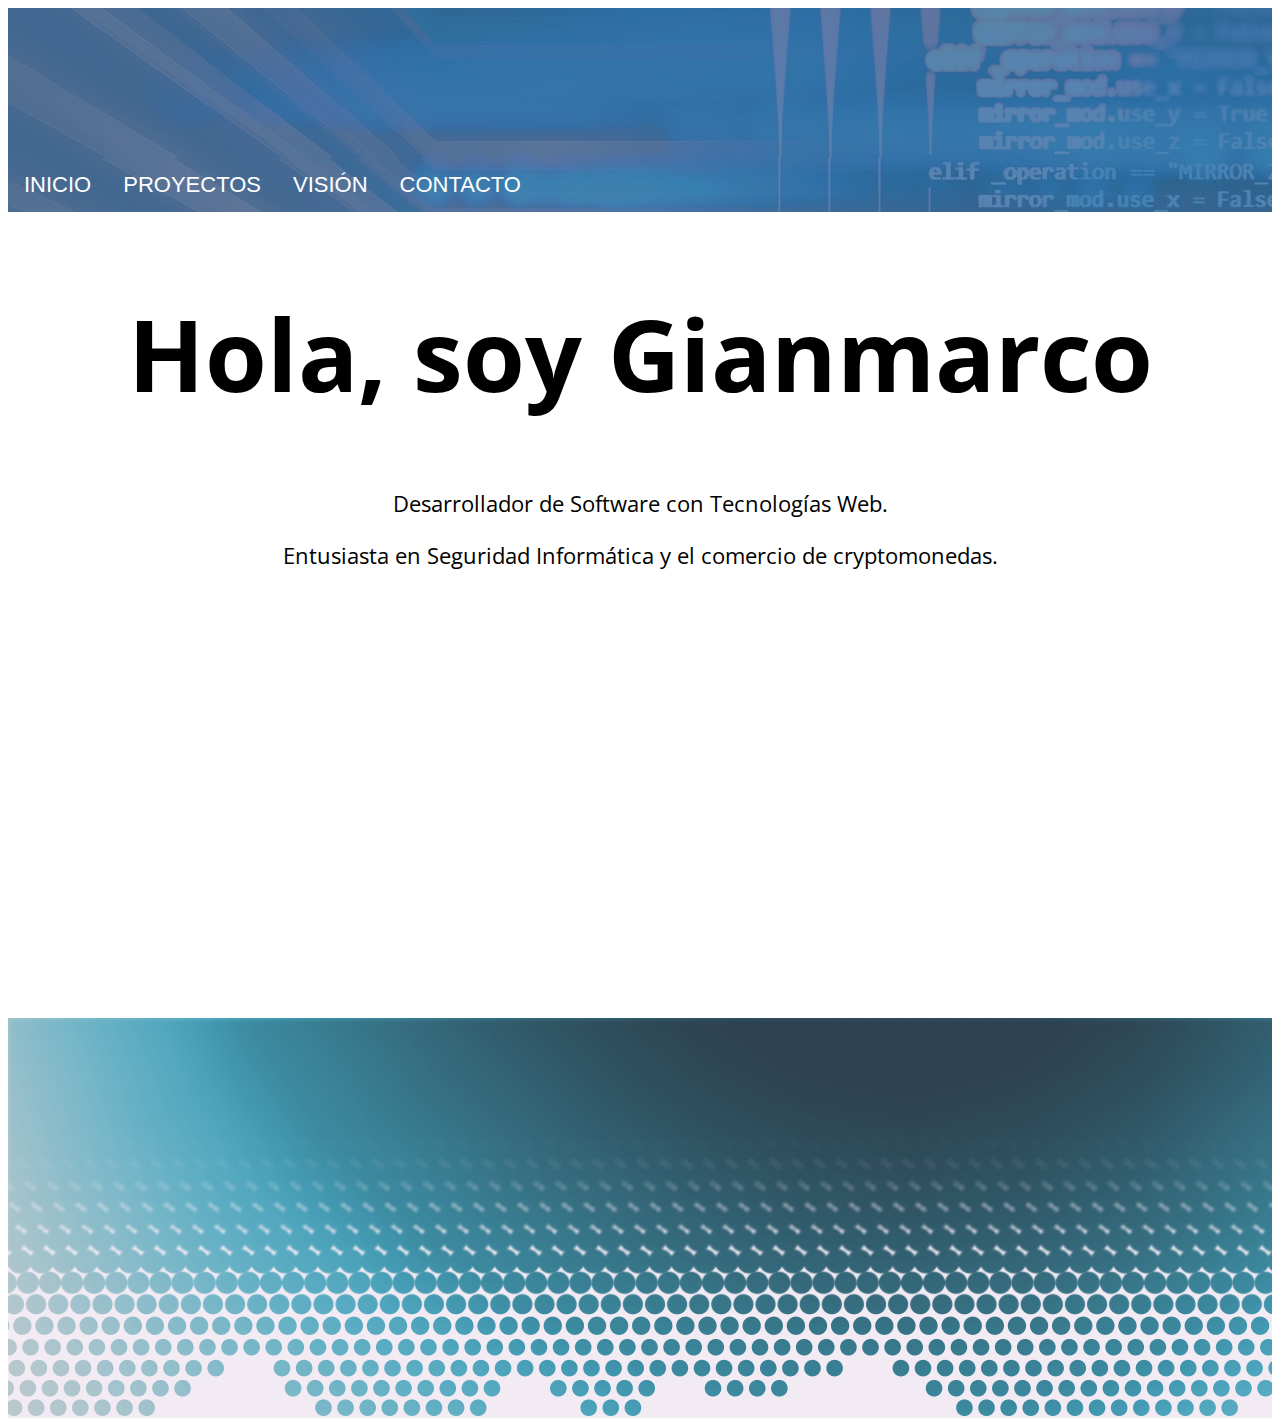
<file: public_html/index.html>
<!DOCTYPE html>
<html>
    <head>
        <!--NUEVA FUENTE-->
        <link href='https://fonts.googleapis.com/css?family=Open Sans' rel='stylesheet'>
        <!--CSS-->
        <link href="estilos/styles.css" rel="stylesheet" type="text/css"/>
        <!--JAVASCRIPT-->
        <script>
            /*$prueba = "JavaScript";
            document.writeln($prueba)*/
        </script>
        <!--RESPONSIVE-->
        <meta name="viewport" content="width=device-width, initial-scale=1.0">
        
        <title>Portafolio</title>
        <meta charset="UTF-8">       
    </head>
    <body>
        <div class="main">  
            <div id="header"></div>
            <div id="navigation_bar">
                <ul>
                    <li><a href="index.html">INICIO</a></li>
                    <li class="dropdown">
                        <a href="javascript:void(0)" class="dropbtn">PROYECTOS</a>
                        <div class="dropdown-content">
                            <a>Programación</a>
                            <a href="Mechatronic.html">Mecatrónica</a>
                            <a>Seguridad Informática</a>
                            <a>Comercio</a>
                        </div>
                    </li>
                    <li><a href="vision.html">VISIÓN</a></li>
                    <li><a href="contacto.html">CONTACTO</a></li>
                </ul>
              </div>
            <div class="content">
                <h1>Hola, soy Gianmarco</h1>
                <p>Desarrollador de Software con Tecnologías Web.</p>
                <p>Entusiasta en Seguridad Informática y el comercio de cryptomonedas.</p>
            </div>
            <div id="footer"></div>
        </div>
    </body>
</html>
</file>
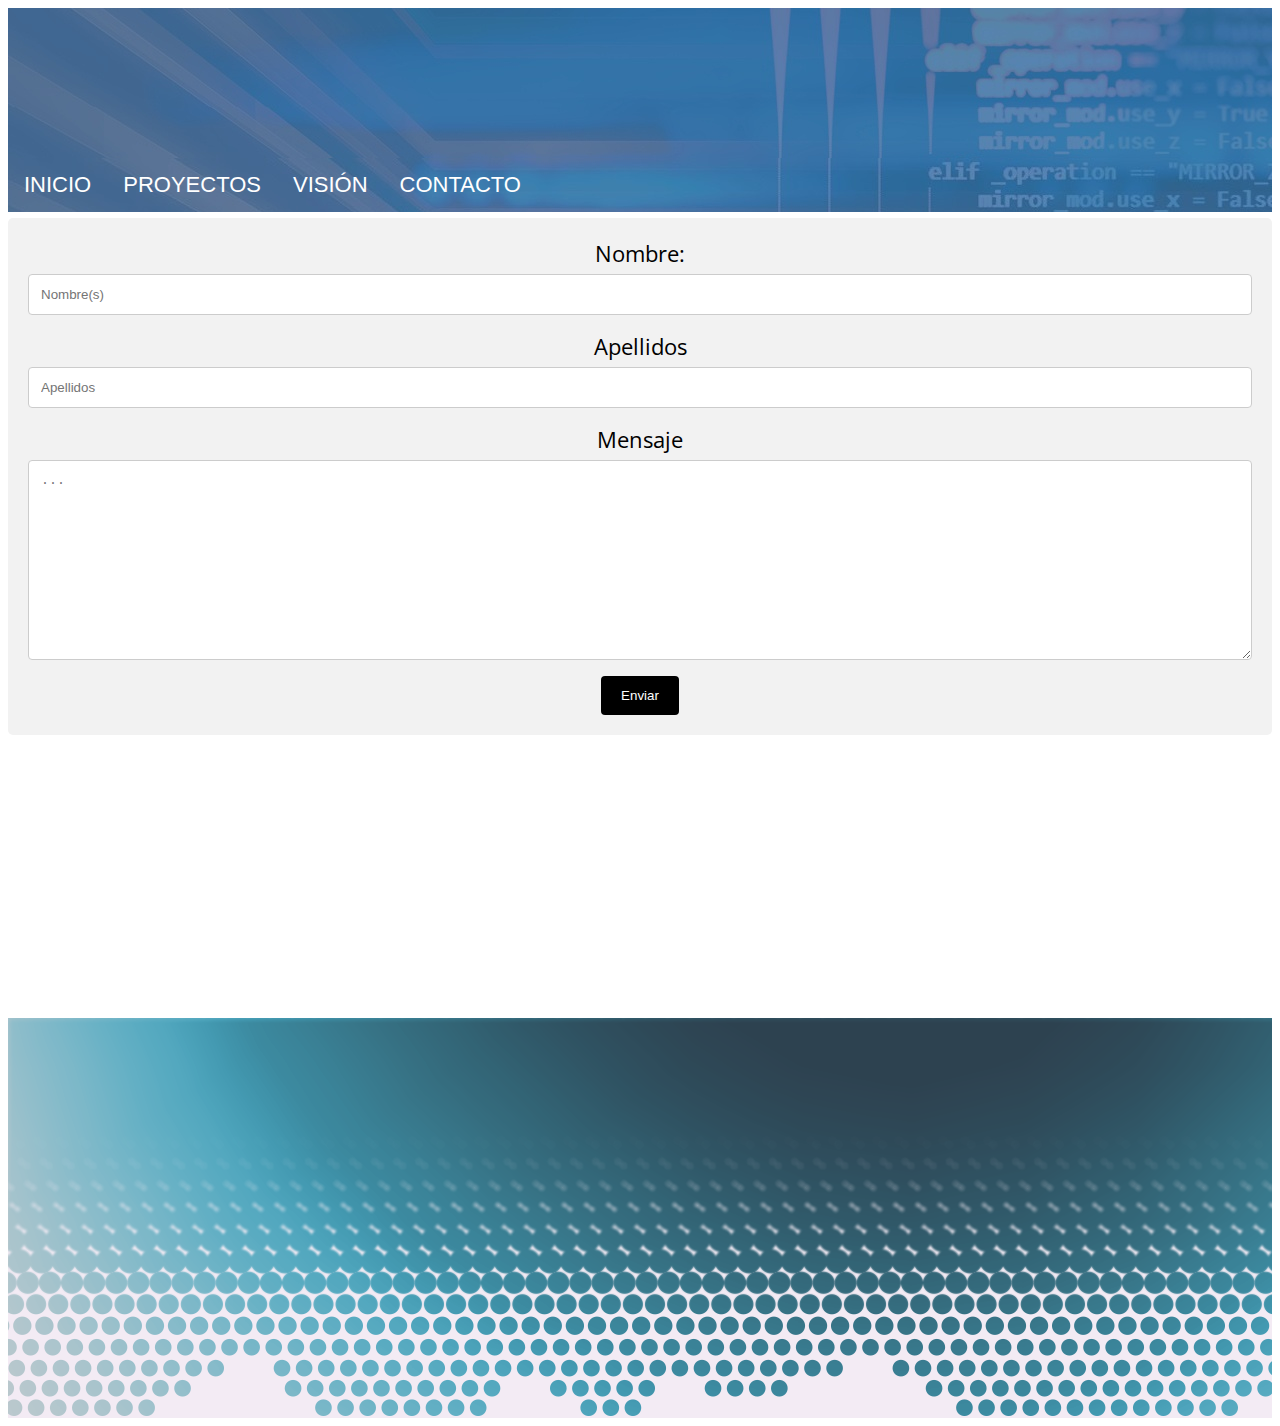
<file: public_html/contacto.html>
<!DOCTYPE html>
<html>
    <head>
        <link href='https://fonts.googleapis.com/css?family=Open Sans' rel='stylesheet'>
        <link href="styles.css" rel="stylesheet" type="text/css"/>
        <title>Contacto</title>
        <meta charset="UTF-8">
        <meta name="viewport" content="width=device-width, initial-scale=1.0">
    </head>
    <body>
        <div class="main">
            <div id="header"></div>
            <div id="navigation_bar">
                <ul>
                    <li><a href="index.html">INICIO</a></li>
                    <li class="dropdown">
                        <a href="javascript:void(0)" class="dropbtn">PROYECTOS</a>
                        <div class="dropdown-content">
                            <a>Programación</a>
                            <a href="Mechatronic.html">Mecatrónica</a>
                            <a>Seguridad Informática</a>
                            <a>Comercio</a>
                        </div>
                    </li>
                    <li><a href="vision.html">VISIÓN</a></li>
                    <li><a href="contacto.html">CONTACTO</a></li>
                </ul>
              </div>
            <div class="content">
                <div class="container">
                    <form action="#">

                        <label for="fname">Nombre:</label>
                        <input type="text" id="fname" name="firstname" placeholder="Nombre(s)">

                        <label for="lname">Apellidos</label>
                        <input type="text" id="lname" name="lastname" placeholder="Apellidos">

                        <label for="subject">Mensaje</label>
                        <textarea id="subject" name="subject" placeholder="..." style="height:200px"></textarea>

                        <input type="submit" value="Enviar">

                    </form>
                </div> 
                
            </div>
            <div id="footer"></div>
        </div>
        
    </body>
</html>
</file>
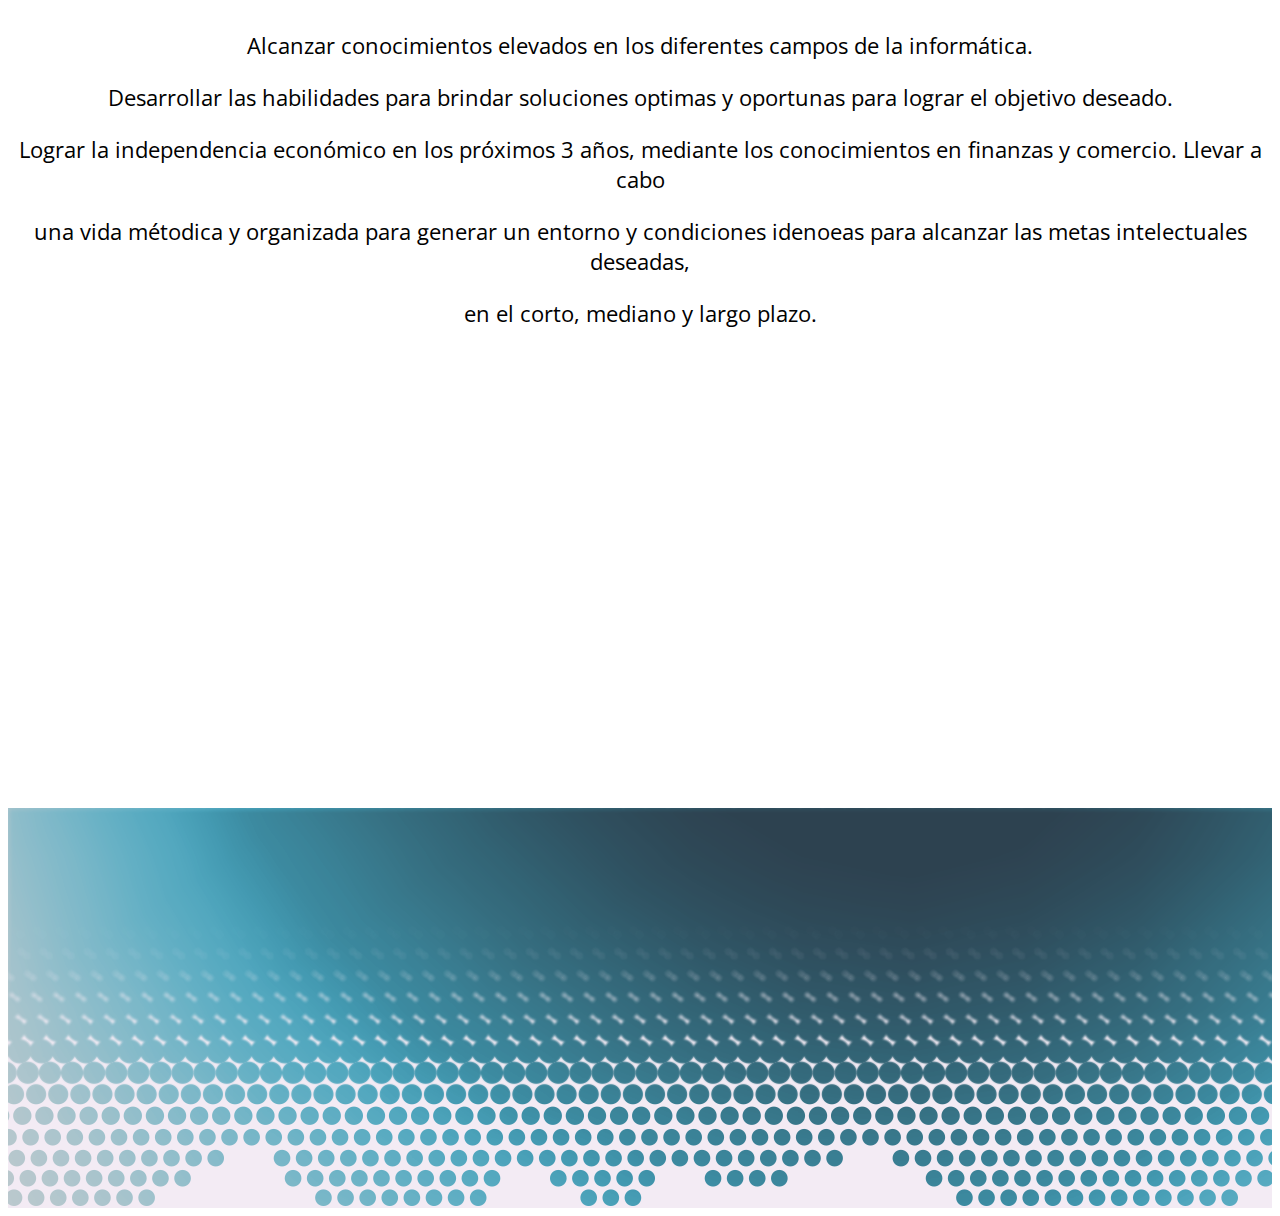
<file: public_html/vision.html>
<!DOCTYPE html>
<html>
    <head>
        <link href='https://fonts.googleapis.com/css?family=Open Sans' rel='stylesheet'>
        <script src='http://code.jquery.com/jquery-3.2.1.min.js'></script>
        <link href="styles.css" rel="stylesheet" type="text/css"/>
        <title>Visión</title>
        <meta charset="UTF-8">
        <meta name="viewport" content="width=device-width, initial-scale=1.0">
    </head>
    <body>
        <div class="main">
            <div id="header_mech">
                <script>
                    $("#header_mech").load("index.html .header");
                </script>
            </div>
            <div id="nav_mech">
                <script>
                    $("#nav_mech").load("index.html .navigation_bar");
                </script>
            </div>
            
            <div class="content">
                <p>Alcanzar conocimientos elevados en los diferentes campos de la informática.</p>
                <p>Desarrollar las habilidades para brindar soluciones optimas y oportunas para lograr el objetivo deseado.</p>
                
                <p>Lograr la independencia económico en los próximos 3 años, mediante los conocimientos en finanzas y comercio. Llevar a cabo</p>
                <p>una vida métodica y organizada para generar un entorno y condiciones idenoeas para alcanzar las metas intelectuales deseadas,</p> 
                <p>en el corto, mediano y largo plazo.</p>
                
            </div>
            
        <div id="footer_mech">
            <script>
                $("#footer_mech").load("index.html #footer");
            </script>
        </div>
    </body>
</html>
</file>
<file: public_html/estilos/styles.css>
body{
    font-family: 'Open Sans'; 
    font-size:22px;
}

h1{
    font-size: 100px;
}

#footer p{
    text-align: left;
    padding: 20px 20px;
    color: white;
}

.main{
    width: 100%;
    text-align: center;
    display: inline-block;
    margin: 0 auto;
}

#header{
    height: 150px;
    width: 100%;
    background-color: #f3ebf4;
    margin: auto;
    background-image: url("../imagenes/header.jpg");
}

#navigation_bar{
    width: 100%;
    hight: 50px;
    display:inline-block;
    margin: 0 auto;
}

.content{
    height: 800px;
    width: 600px;
    background-color: white;
    margin: auto;
}

#footer{
    height: 400px;
    width: 100%;
    background-color: #f3ebf4;
    margin: auto;
    background-image: url("../imagenes/footer.png");
}

/*Dropdown Menu*/
ul{
    list-style-type: none;
    margin: 0;
    padding: 0;
    overflow: hidden;
    /*background-color:#006699;*/
    background: url("../imagenes/nav_bar.jpg");
}
li{ 
    float: left;
}
li a, .dropbtn{
    display: inline-block;
    color: white;
    text-align: center;
    padding: 14px 16px;
    text-decoration: none;
    font-family: sans-serif;
}
li a:hover, .dropdown:hover .dropbtn{
    background-color: #006600;
}
li.dropdown{
    display: inline-block;
}
.dropdown-content{
    display: none;
    position: absolute;
    background-color: gray;
    min-width: 160px;
    box-shadow: 0px 8px 16px 0px rgba(0,0,0,0.2);
}
.dropdown-content a{
    color: white;
    padding: 12px 16px;
    text-decoration: none;
    display: block;
    text-align: left;
}
.dropdown-content a:hover {background-color: #006600;}
.dropdown:hover .dropdown-content{
    display: block;
}

.content{
    display: inline-block;
    margin: 0 auto;
    width: 100%;
}

/*Mechatronic*/
textarea{
    height: 75px;
    width: 250px;
    resize: none;
    text-align: justify;
    text-align-last: left;
    display: block;
    margin: 0 auto;
    border: none;
}

video{
    display:block;
    margin: 0 auto;
}

/*Contact form*/
input[type=text], select, textarea {
  width: 100%; /* Full width */
  padding: 12px; /* Some padding */ 
  border: 1px solid #ccc; /* Gray border */
  border-radius: 4px; /* Rounded borders */
  box-sizing: border-box; /* Make sure that padding and width stays in place */
  margin-top: 6px; /* Add a top margin */
  margin-bottom: 16px; /* Bottom margin */
  resize: vertical /* Allow the user to vertically resize the textarea (not horizontally) */
}

/* Style the submit button with a specific background color etc */
input[type=submit] {
  background-color: black;
  color: white;
  padding: 12px 20px;
  border: none;
  border-radius: 4px;
  cursor: pointer;
}

/* When moving the mouse over the submit button, add a darker green color */
input[type=submit]:hover {
  background-color: #006600;
}

/* Add a background color and some padding around the form */
.container {
  border-radius: 5px;
  background-color: #f2f2f2;
  padding: 20px;
}
</file>
<file: public_html/styles.css>
body{
    font-family: 'Open Sans'; 
    font-size:22px;
}

h1{
    font-size: 100px;
}

#footer p{
    text-align: left;
    padding: 20px 20px;
    color: white;
}

.main{
    width: 100%;
    text-align: center;
    display: inline-block;
    margin: 0 auto;
}

#header{
    height: 150px;
    width: 100%;
    background-color: #f3ebf4;
    margin: auto;
    background-image: url("header.jpg");
}

#navigation_bar{
    width: 100%;
    hight: 50px;
    display:inline-block;
    margin: 0 auto;
}

.content{
    height: 800px;
    width: 600px;
    background-color: white;
    margin: auto;
}

#footer{
    height: 400px;
    width: 100%;
    background-color: #f3ebf4;
    margin: auto;
    background-image: url("footer.png");
}

/*Dropdown Menu*/
ul{
    list-style-type: none;
    margin: 0;
    padding: 0;
    overflow: hidden;
    /*background-color:#006699;*/
    background: url("nav_bar.jpg");
}
li{ 
    float: left;
}
li a, .dropbtn{
    display: inline-block;
    color: white;
    text-align: center;
    padding: 14px 16px;
    text-decoration: none;
    font-family: sans-serif;
}
li a:hover, .dropdown:hover .dropbtn{
    background-color: #006600;
}
li.dropdown{
    display: inline-block;
}
.dropdown-content{
    display: none;
    position: absolute;
    background-color: gray;
    min-width: 160px;
    box-shadow: 0px 8px 16px 0px rgba(0,0,0,0.2);
}
.dropdown-content a{
    color: white;
    padding: 12px 16px;
    text-decoration: none;
    display: block;
    text-align: left;
}
.dropdown-content a:hover {background-color: #006600;}
.dropdown:hover .dropdown-content{
    display: block;
}

.content{
    display: inline-block;
    margin: 0 auto;
    width: 100%;
}

/*Mechatronic*/
textarea{
    height: 75px;
    width: 250px;
    resize: none;
    text-align: justify;
    text-align-last: left;
    display: block;
    margin: 0 auto;
    border: none;
}

video{
    display:block;
    margin: 0 auto;
}

/*Contact form*/
input[type=text], select, textarea {
  width: 100%; /* Full width */
  padding: 12px; /* Some padding */ 
  border: 1px solid #ccc; /* Gray border */
  border-radius: 4px; /* Rounded borders */
  box-sizing: border-box; /* Make sure that padding and width stays in place */
  margin-top: 6px; /* Add a top margin */
  margin-bottom: 16px; /* Bottom margin */
  resize: vertical /* Allow the user to vertically resize the textarea (not horizontally) */
}

/* Style the submit button with a specific background color etc */
input[type=submit] {
  background-color: black;
  color: white;
  padding: 12px 20px;
  border: none;
  border-radius: 4px;
  cursor: pointer;
}

/* When moving the mouse over the submit button, add a darker green color */
input[type=submit]:hover {
  background-color: #006600;
}

/* Add a background color and some padding around the form */
.container {
  border-radius: 5px;
  background-color: #f2f2f2;
  padding: 20px;
}
</file>
